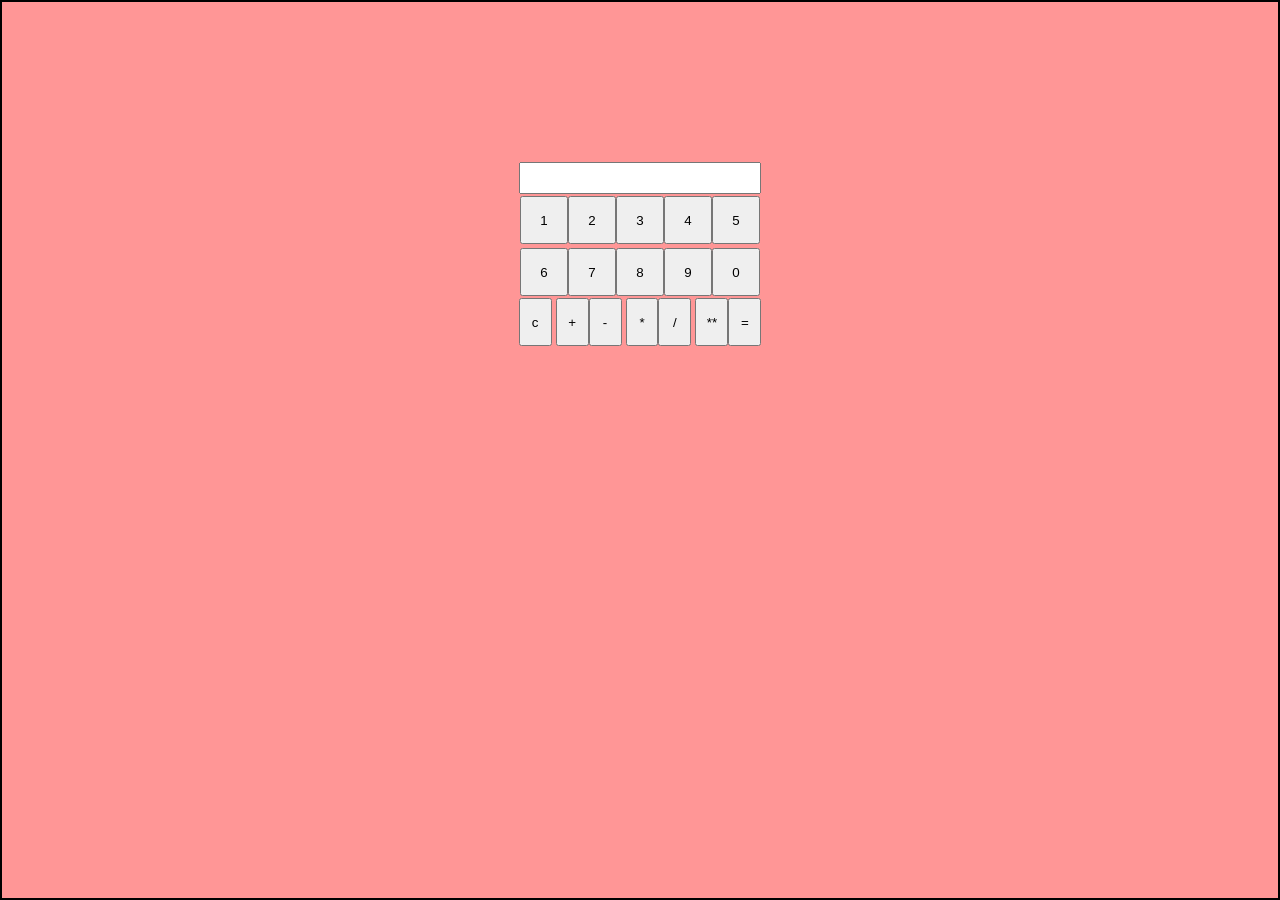
<file: Calculator/index.html>
<!DOCTYPE html>
<html lang="en">
<head>
    <meta charset="UTF-8">
    <meta name="viewport" content="width=device-width, initial-scale=1.0">
    <title>Document</title>
    <link rel="stylesheet" href="style.css">
</head>
<body>
    <div class="container">
        <input class="display" type="text">
        <div>
            <div class="row">
                <button class="number">1</button>
                <button class="number">2</button>
                <button class="number">3</button>
                <button class="number">4</button>
                <button class="number">5</button>
            </div>
            <div class="row">
                <button class="number">6</button>
                <button class="number">7</button>
                <button class="number">8</button>
                <button class="number">9</button>
                <button class="number">0</button>
            </div>
        </div>
        <div class="column">
            <div class="first">
                <button class="function">c</button>
                <button class="function">+</button>
            </div>
            <div class="second">
                <button class="function">-</button>
                <button class="function">*</button>
            </div>
            <div class="third">
                <button class="function">/</button>
                <button class="function">**</button>
            </div>
            <button class="function">=</button>
        </div>
    </div>
    <script src="NEW.js"></script>
</body>
</html>
</file>
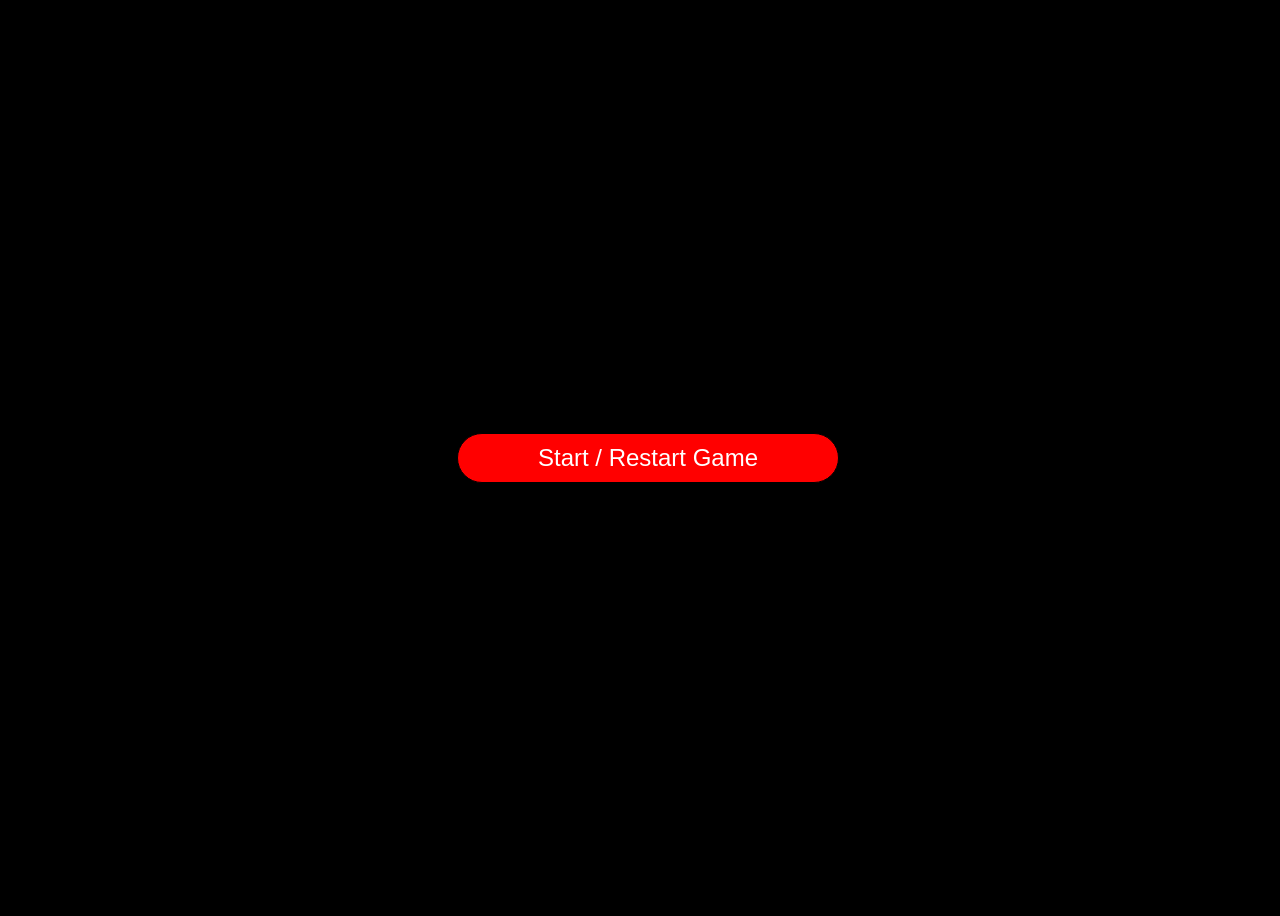
<file: Java Script Exercise 1/index.html>
<!DOCTYPE html>
<html lang="en">
<head>
    <meta charset="UTF-8">
    <meta name="viewport" content="width=device-width, initial-scale=1.0">
    <title>Document</title>
    <link rel="stylesheet" href="style.css">
</head>
<body>
    <button id="gamebtn">Start / Restart Game</button>
    <script src="index.js"></script>
</body>
</html>
</file>
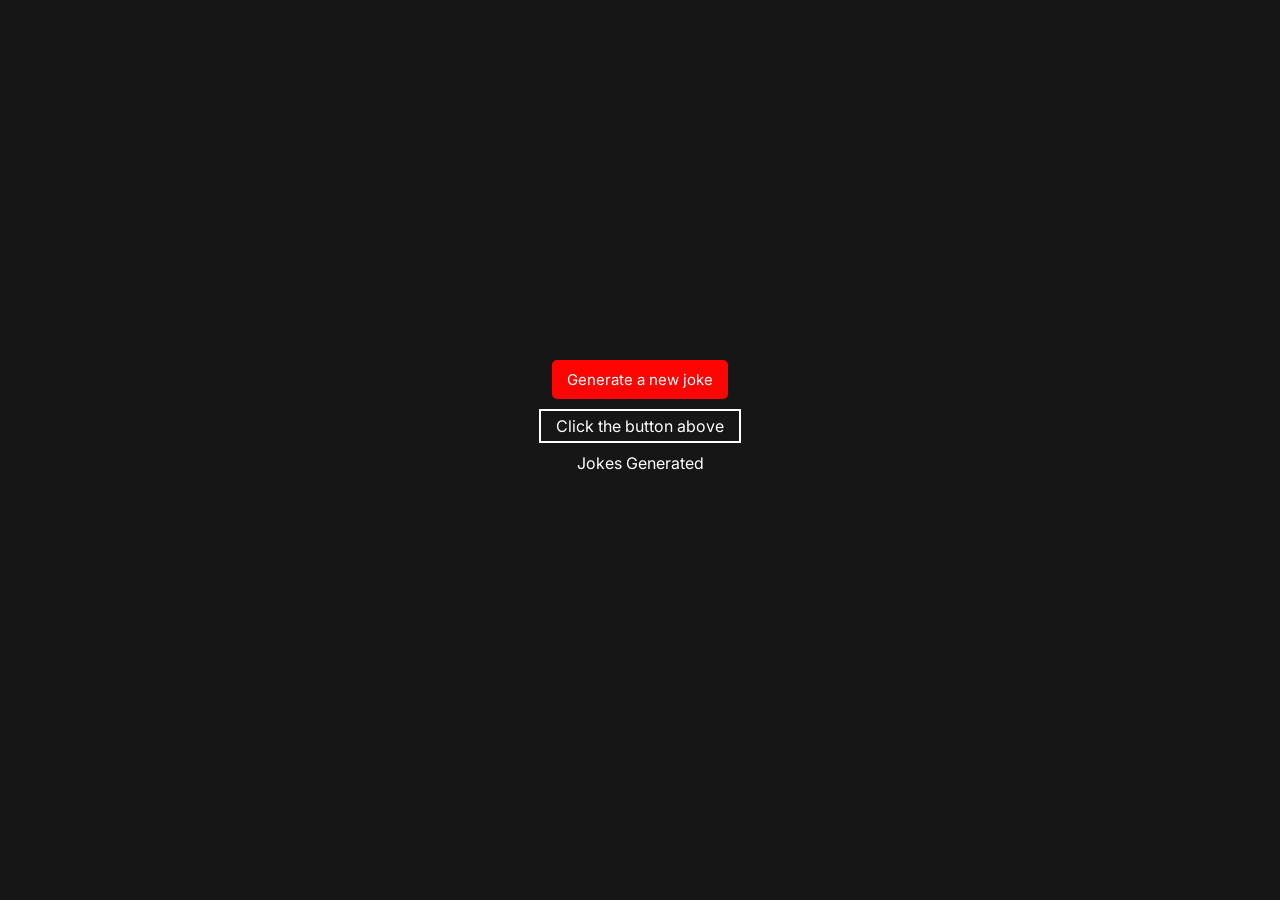
<file: Java Script Exercise 3/index.html>
<!DOCTYPE html>
<html lang="en">
<head>
    <meta charset="UTF-8">
    <meta name="viewport" content="width=device-width, initial-scale=1.0">
    <title>Document</title>
    <link rel="stylesheet" href="style.css">
    <link rel="preconnect" href="https://fonts.googleapis.com">
<link rel="preconnect" href="https://fonts.gstatic.com" crossorigin>
<link href="https://fonts.googleapis.com/css2?family=Inter:ital,opsz,wght@0,14..32,100..900;1,14..32,100..900&display=swap" rel="stylesheet">
</head>
<body>
    <button id="refresh">Generate a new joke</button>
    <div id="joke-container">
        <p id="di">Click the button above</p>
    </div>
    <p style="color: white;" id="displaycount">Jokes Generated</p>
    <script src="index.js"></script>
</body>
</html>
</file>
<file: Calculator/style.css>
*{
    margin: 0;
    padding: 0;
    box-sizing: border-box;
    /* border: none;
    outline: none; */

}
button, input{
    cursor: pointer;
}
body{
    background-color: rgb(255, 150, 150);
}
.container{
    border: 2px solid black;
    height: 100vh;
    display: flex;
    flex-direction: column;
    padding-top: 10rem;
    /* justify-content: center; */
    align-items: center;
}
.column{
    display: flex;
    /* flex-direction: column; */
}
.column button{
    width: 2.06rem;
    height: 3rem;
}
.row{
    display: flex;
    padding: 2px;
}
.row button{
    width: 3rem;
    height: 3rem;
}
.display{
    width: 15.1rem;
    height: 2rem;
    font-size: large;
}
</file>
<file: Java Script Exercise 1/style.css>
#gamebtn{
    background-color: red;
    outline: none;
    padding: 10px 5rem;
    border: 1px solid black;
    font-size: 1.5rem;
    border-radius: 40px;
    color: white;
    transition: 0.27s;
}
#gamebtn:active{
    outline: none; 
    border: none;
}
#gamebtn:hover{
    transform: translatey(-10%);
    border: 2px solid white;
}

body{
    display: flex;
    align-items: center;
    justify-content: center;
    height: 100vh;
    width: 100vw;
    overflow-x: hidden;
    background-color: black;
}
</file>
<file: Java Script Exercise 3/style.css>
* {
    margin: 0;
    padding: 0;
    box-sizing: border-box;
    border: none;
    outline: none;
    font-family: "Inter", sans-serif;
    font-optical-sizing: auto;
    font-weight: weight;
    font-style: normal;
}
body{
    background-color: #161616;
    display: flex;
    flex-direction: column;
    align-items: center;
    justify-content: center;
    gap: 10px;
}
#refresh{
    padding: 10px 15px;
    background-color: rgb(255, 2, 2);
    color: white;
    font-size: 15px;
    border-radius: 5px;
    margin-top: 40vh;
    transition: ease-in-out 0.27s;
}
/* #refresh:hover{
    border: 2px solid white;
    transform: translateY(-10%) */
#joke-container{
    border: 2px solid white;
    min-height: 30px;
    min-width: 10vw;
    text-align: center;
    padding: 5px 15px;
}
#di{
    color: white;
}
</file>
